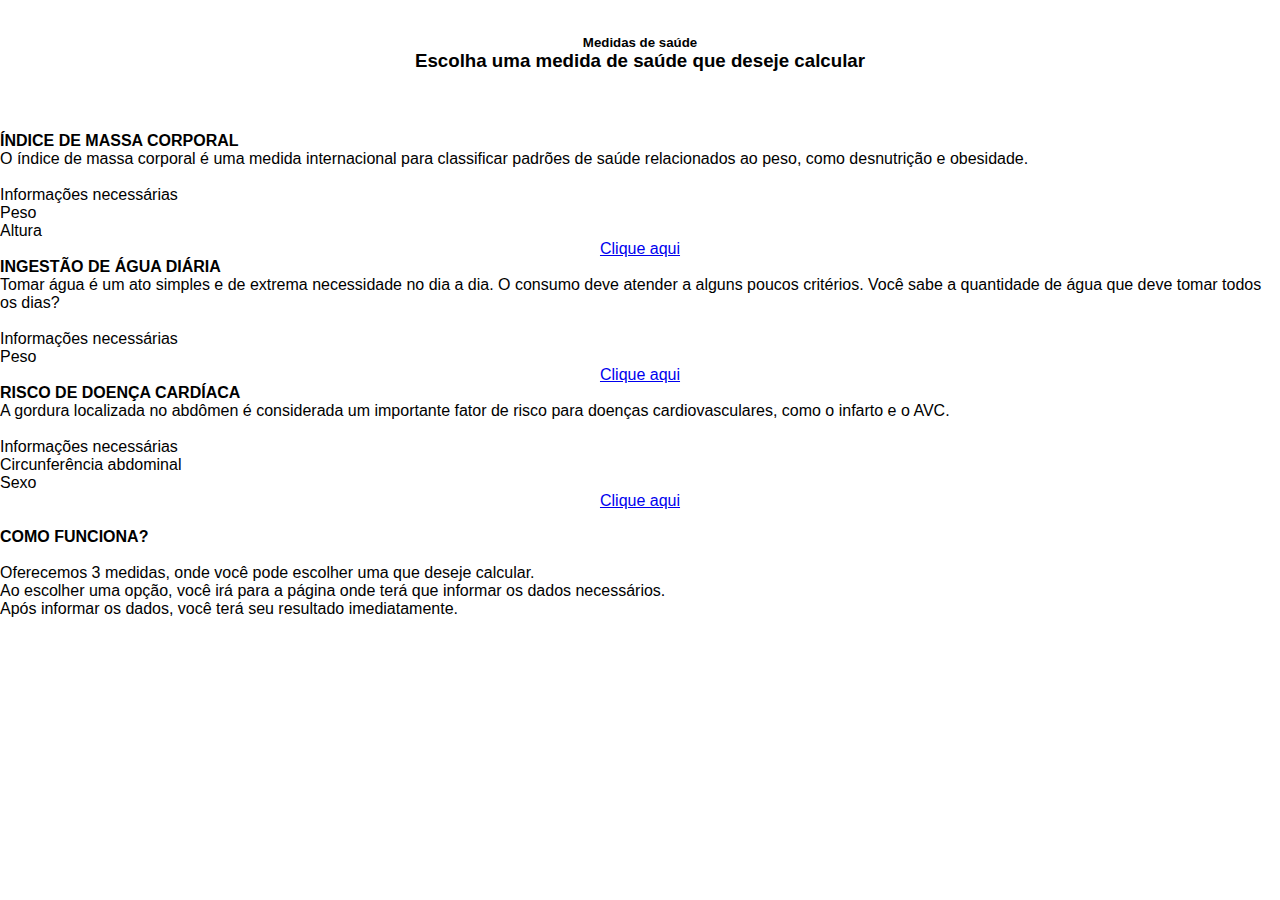
<file: Medidas_de_saude_web/index.html>
<!DOCTYPE html>
<html>
    <head>
        <meta charset="utf-8">
        <title>Medidas de saúde</title>
        <link rel="stylesheet" href="style.css">
        <link href="https://cdn.jsdelivr.net/npm/bootstrap@5.2.2/dist/css/bootstrap.min.css" rel="stylesheet" integrity="sha384-Zenh87qX5JnK2Jl0vWa8Ck2rdkQ2Bzep5IDxbcnCeuOxjzrPF/et3URy9Bv1WTRi" crossorigin="anonymous">


    </head>

    <body>
        <div id="cabecalho">
            <h5>Medidas de saúde</h5>

            <h3>Escolha uma medida de saúde que deseje calcular</h3>
        </div>
        <div class="container px-4">
            <div class="row gx-5">
                <!-- CARD IMC -->
                <div class="col ">
                    <div class="p-3 bg-secondary rounded">
                        <div>
                            <p class="text-center">
                                <strong>ÍNDICE DE MASSA CORPORAL</strong>
                            </p>
                        </div>
                        <div>
                            O índice de massa corporal é uma medida internacional
                            para classificar padrões de saúde relacionados ao peso,
                            como desnutrição e obesidade.
                            
                            <br><br>
                        </div>
                        <div>
                            Informações necessárias
                            <div>
                                <ol>
                                    <li>Peso</li>
                                    <li>Altura</li>
                                </ol>
                            </div>
                        </div>
                        <div align="center">
                            <a class="btn btn-light" href="pages/massa_corporal.html" role="button">Clique aqui</a>
                        </div>                        
                    </div>
                </div>
                <!-- CARD ÁGUA DIÁRIA -->
                <div class="col ">
                    <div class="p-3 bg-secondary rounded">
                        <div>
                            <p class="text-center">
                                <strong>INGESTÃO DE ÁGUA DIÁRIA</strong>
                            </p>
                        </div>
                        <div>
                            Tomar água é um ato simples e de extrema necessidade no dia a dia. O consumo deve atender a alguns
                            poucos critérios. Você sabe a quantidade de água que deve tomar todos os dias?
                            <br><br>
                        </div>
                        <div>
                            Informações necessárias
                            <div>
                                <ol>
                                    <li>Peso</li>
                                </ol>
                            </div>
                        </div>
                        <div align="center">
                            <a class="btn btn-light" href="pages/agua_diaria.html" role="button">Clique aqui</a>
                        </div>                        
                    </div>
                </div>
                <!-- CARD DOENÇA CARDÍACA -->
                <div class="col ">
                    <div class="p-3 bg-secondary rounded">
                        <div>
                            <p class="text-center">
                                <strong>RISCO DE DOENÇA CARDÍACA</strong>
                            </p>
                        </div>
                        <div>
                            A gordura localizada no abdômen é considerada um importante fator de risco para doenças
                             cardiovasculares, como o infarto e o AVC.
                            <br><br>
                        </div>
                        <div>
                            Informações necessárias
                            <div>
                                <ol>
                                    <li>Circunferência abdominal</li>
                                    <li>Sexo</li>
                                </ol>
                            </div>
                        </div>
                        <div align="center">
                            <a class="btn btn-light" href="pages/doenca_cardiaca.html" role="button">Clique aqui</a>
                        </div>                        
                    </div>
                </div>
            </div>
            <BR>
            <!-- CARD INFORMATIVO -->
            <div class="col ">
                <div class="p-3 bg-secondary rounded">
                    <div class="text-center">
                        <p class="text-center">
                            <strong>COMO FUNCIONA?</strong>
                        </p>
                    </div>
                    <br>
                    <div>
                        
                        <div>
                            <ol>
                                <li>Oferecemos 3 medidas, onde você pode escolher uma que deseje calcular.</li>
                                <li>Ao escolher uma opção, você irá para a página onde terá que informar os dados necessários.</li>
                                <li>Após informar os dados, você terá seu resultado imediatamente.</li>
                            </ol>
                        </div>
                    </div>
                                           
                </div>
            </div>
        </div>
        

    </body>
</html>
</file>
<file: Medidas_de_saude_web/style.css>
*{
    margin: 0px; 
    padding: 0px;  
}

html {

    font-family:'Gill Sans', 'Gill Sans MT', Calibri, 'Trebuchet MS', sans-serif !important;
}

#cabecalho{

    text-align: center;
    margin-top: 35px;
    margin-bottom: 60px;
    
    
}

.orange{
    background: orange
}
</file>
